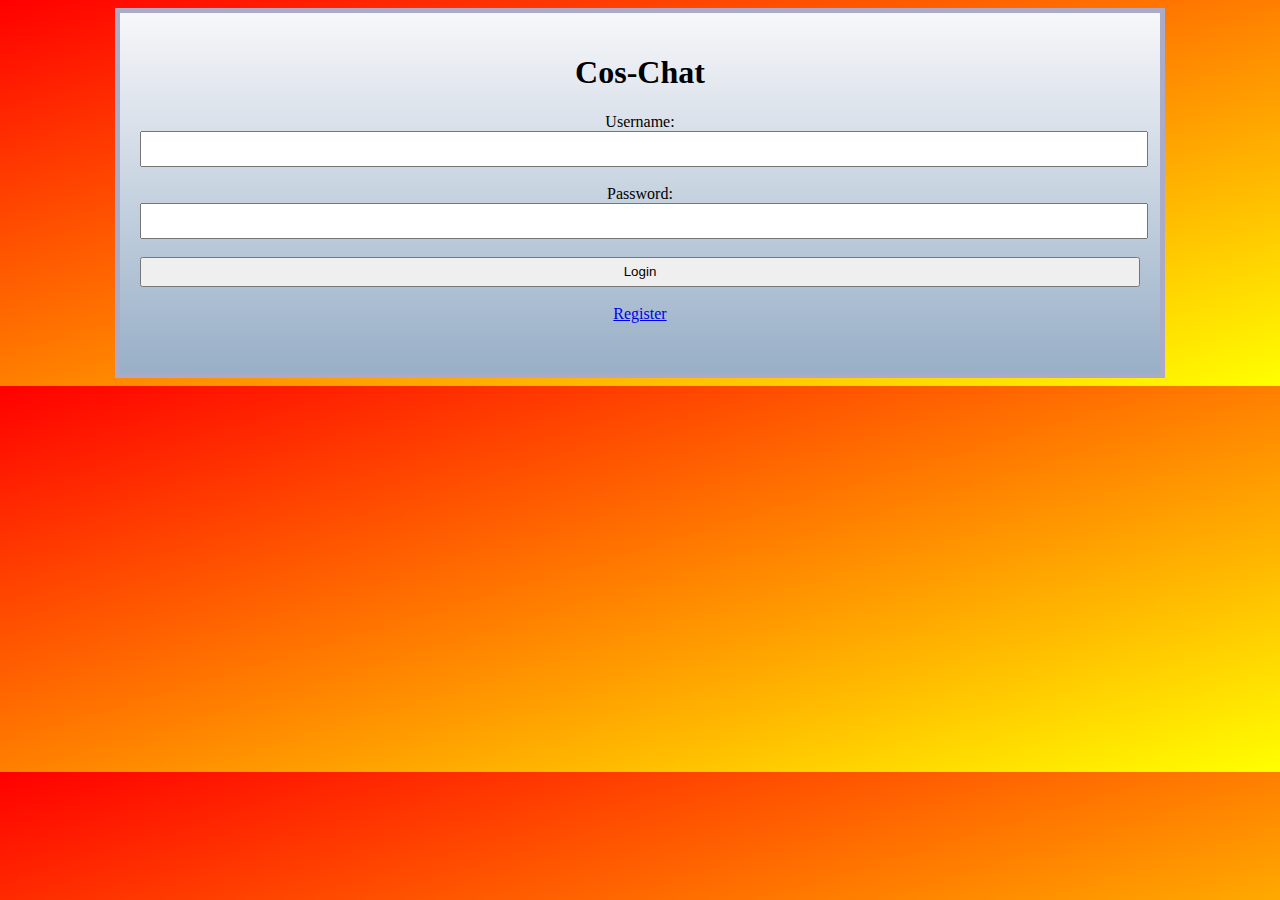
<file: index.html>
<!DOCTYPE html>
<html>
<head>
  <title>Cos-Chat Login</title>
  <link rel="stylesheet" type="text/css" href="pages.css">
  <link rel="stylesheet" type="text/css" href="login_style.css">
  <script src='ajax.js'></script>
  <script src='login.js'></script>
</head>
<body>
  <div id="wrapper">
  <div id='login_form'>
    <h1> Cos-Chat </h1>
    <form name='login'>
      Username: <br/>
      <input type='text' id='username' /> <br />
      <br/>
      Password: <br/>
      <input type='text' id='password' /> <br />
      <br />
      <div id="status"> </div>
      <input type='button' onclick='loginFunction()' value='Login'/>
    </form>
    <br/>
    <a href="register.html">Register</a>
  </div>
</div>
</body>
</html>
</file>
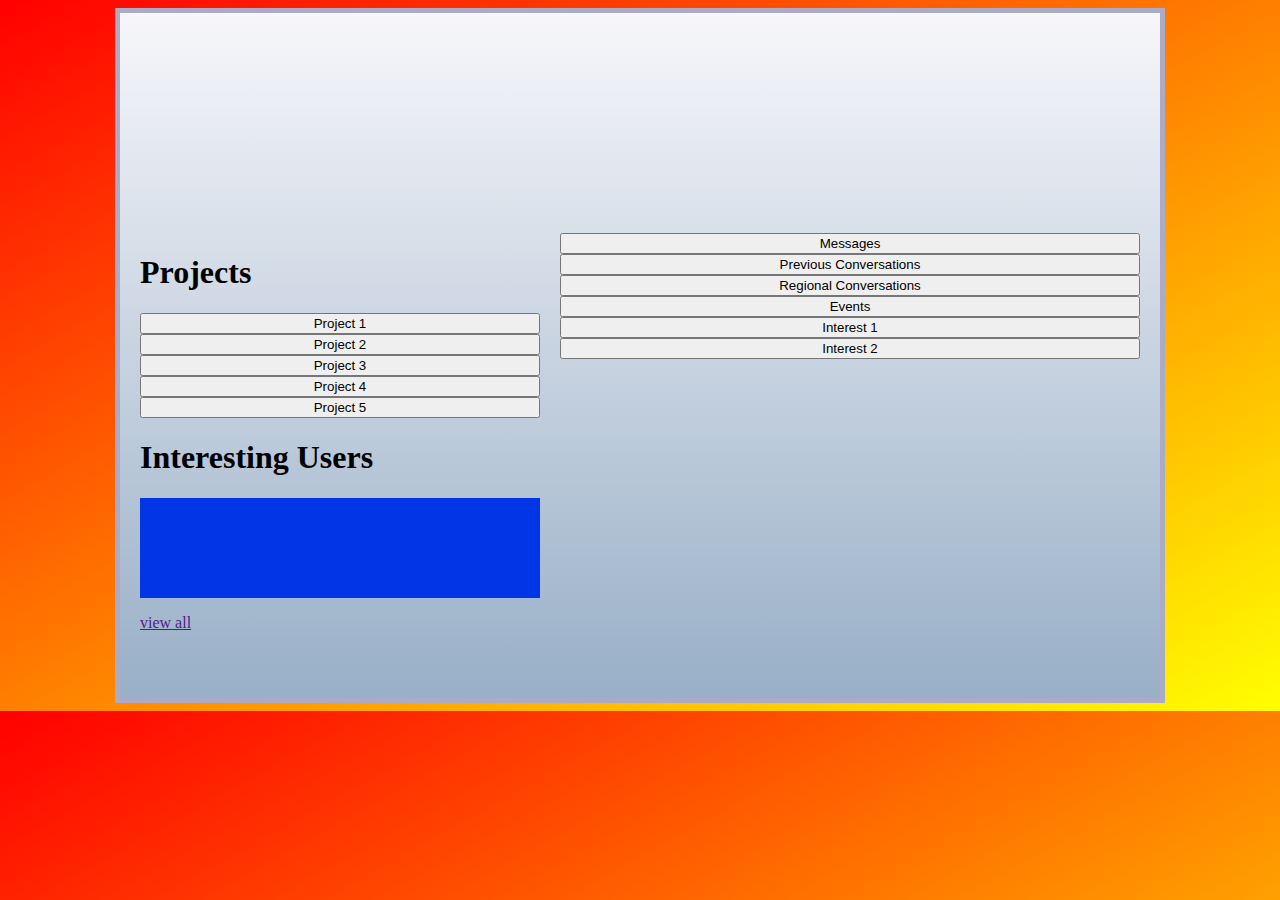
<file: account.html>
<!DOCTYPE html>
<html>
<head>
  <title>User</title>
  <link rel="stylesheet" type="text/css" href="pages.css">
  <link rel="stylesheet" type="text/css" href="account.css">
</head>
<body>
  <div id="wrapper">
  <div id="picture_layer">

  <div id="profile_pic">
  </div>

  <div id="portfolio">
  </div>

</div>

<div id="personal_div">

  <div id="projects_div">
    <h1>Projects</h1>
    <input type="button" class="account_button" id="project1" value="Project 1" onclick="show_project1"/><br/>
    <div id="project1"></div>
    <input type="button" class="account_button" id="project2" value="Project 2" onclick="show_project2"/><br/>
    <div id="project2"></div>
    <input type="button" class="account_button" id="project3" value="Project 3" onclick="show_project3"/><br/>
    <div id="project3"></div>
    <input type="button" class="account_button" id="project4" value="Project 4" onclick="show_project4"/><br/>
    <div id="project4"></div>
    <input type="button" class="account_button" id="project5" value="Project 5" onclick="show_project5"/><br/>
    <div id="project5"></div>
  </div>

  <div id="friends_div">
    <div id="friends_title">
      <h1>Interesting Users</h1>
    </div>
    <div id="friends_preview">
    </div>
    <div id="friends_link">
      <p><a href="">view all</a></p>
    </div>
  </div>

</div>

<div id="interests_div">

  <div id="messages">
    <div id="message_title">
      <input type="button" class="account_button" id="message_button" value="Messages" onclick="show_messages"/><br/>
    </div>
    <div id="message_content">
    </div>
    <div id="message_link">
      <p><a href="">view all</a></p>
    </div>
  </div>

  <div id="previous_conversations">
    <div id="preconvo_title">
      <input type="button" class="account_button" id="preconvo_button" value="Previous Conversations" onclick="show_conversations"/><br/>
    </div>
    <div id="preconvo_link">
      <p><a href="">view all</a></p>
    </div>
  </div>

  <div id="regional_conversations">
    <div id="regional_title">
      <input type="button" class="account_button" id="regional_button" value="Regional Conversations" onclick="show_regional"/><br/>
    </div>
    <div id="regional_link">
      <p><a href="">view all</a></p>
    </div>
  </div>

  <div id="events">
    <div id="events_title">
      <input type="button" class="account_button" id="regional_button" value="Events" onclick="show_events"/><br/>
    </div>
    <div id="events_link">
      <p><a href="">view all</a></p>
    </div>
  </div>

  <div id="interest1">
    <div id="interest1_title">
      <input type="button" class="account_button" id="interest1_button" value="Interest 1" onclick="show_interest1"/><br/>
    </div>
    <div id="interest1_link">
      <p><a href="">view all</a></p>
    </div>
  </div>

  <div id="interest2">
    <div id="interest2_title">
      <input type="button" class="account_button" id="interest2_button" value="Interest 2" onclick="show_interest2"/><br/>
    </div>
    <div id="interest2_link">
      <p><a href="">view all</a></p>
    </div>
  </div>



</div>
</div>
</body>
</html>
</file>
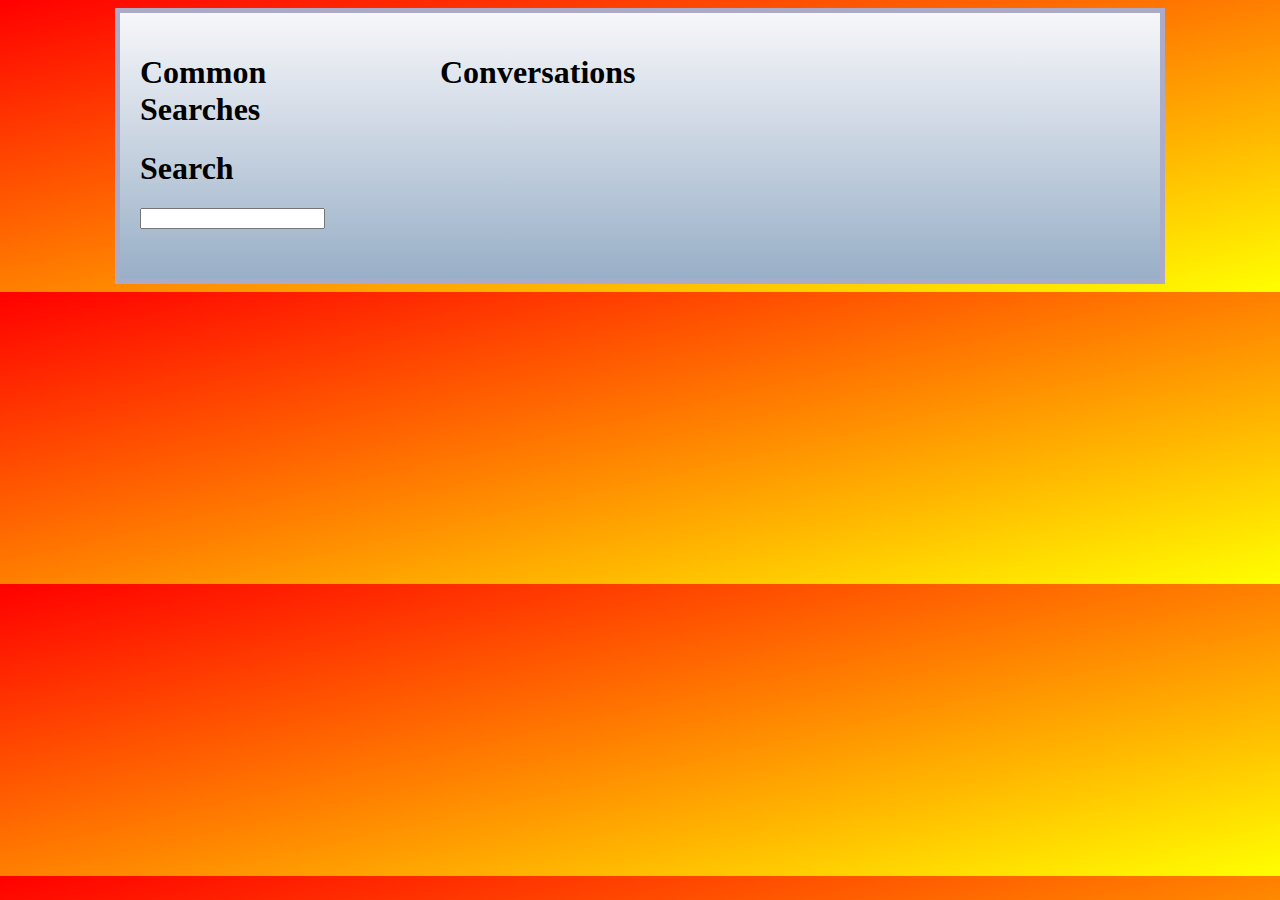
<file: conversation.html>
<!DOCTYPE html>
<html>
<head>
<title>Conversation</title>
<link rel="stylesheet" type="text/css" href="pages.css">
<link rel="stylesheet" type="text/css" href="conversation.css">
</head>
<body>
<div id="wrapper">
  <div id="searches">
    <div id="common_searches">
      <div id="comsearch_title">
        <h1>Common <br/> Searches</h1>
      </div>
      <div id="searches">
      </div>
    </div>
    <div id="self_search">
      <div id="bar_title">
        <h1>Search</h1>
      </div>
      <div id="bar">
        <input type="text" id="search_bar"/>
      </div>
  </div>

</div>
<div id="conversations">
  <h1>Conversations</h1>
  <div id="convo_table">
  </div>

</div>
</div>
</body>
</html>
</file>
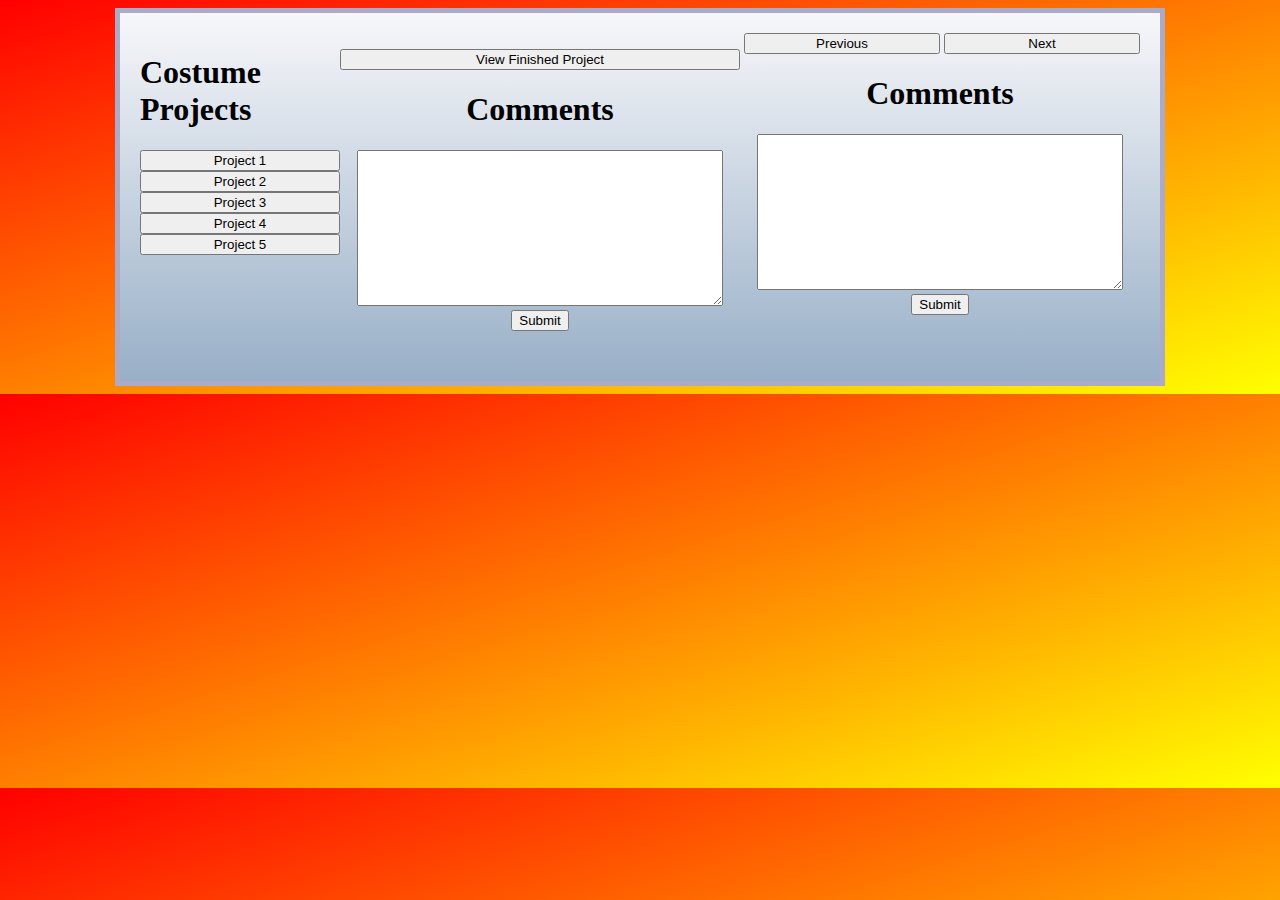
<file: projects.html>
<!DOCTYPE html>
<html>
<head>
  <title> Projects </title>
  <link rel="stylesheet" type="text/css" href="pages.css">
  <link rel="stylesheet" type="text/css" href="projects.css">
</head>
<body>
  <div id="wrapper">
    <div id="div1">
      <h1>Costume <br/> Projects</h1>
      <div id="project_select">
        <input type="button" class="account_button" id="project1" value="Project 1" onclick="show_project1"/><br/>
        <input type="button" class="account_button" id="project2" value="Project 2" onclick="show_project2"/><br/>
        <input type="button" class="account_button" id="project3" value="Project 3" onclick="show_project3"/><br/>
        <input type="button" class="account_button" id="project4" value="Project 4" onclick="show_project4"/><br/>
        <input type="button" class="account_button" id="project5" value="Project 5" onclick="show_project5"/><br/>
      </div>
      <div id="project_description">
      </div>
    </div>
    <div id="div2">
      <div id="project_id">
        <p></p>
      </div>
      <div id="project_diplay">
      </div>
      <div id="project_buttons">
        <input type="button" id="finished_product" class="account_button" value="View Finished Project" onclick="project_state"/>
        <input type="button" id="project_components" class="account_button" value="View Project Components" onclick="project_state"/>
      </div>
      <div id="project_comments">
      </div>
      <div id="project_insert_comment">
        <h1>Comments</h1>
        <textarea id="new_moment" class="textbox"></textarea>
        <input type="button" id="submit" value="Submit"/>
      </div>
    </div>
    <div id="div3">
      <div id="component_id">
      </div>
      <div id="component_display">
      </div>
      <div id="progress_buttons">
        <input type="button" id="component_left" value="Previous" onclick="component_left"/>
        <input type="button" id="component_right" value="Next" onclick="component_right"/>
      </div>
      <div id="component_comments">
        <h1>Comments</h1>
      </div>
      <div id="component_insert_comment">
        <textarea id="new_moment" class="textbox"></textarea>
        <input type="button" id="submit" value="Submit"/>
      </div>
    </div>
  </div>
</body>
</html>
</file>
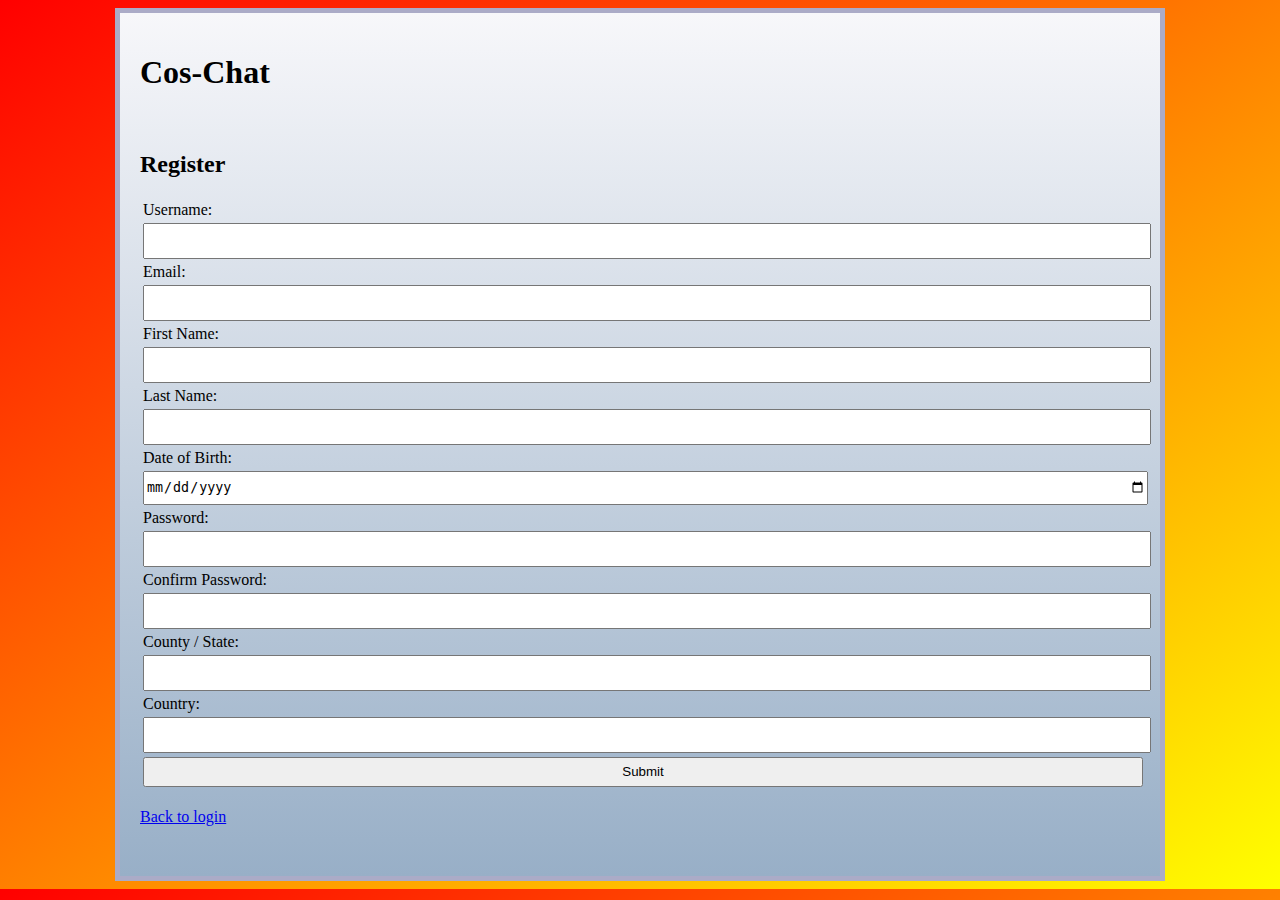
<file: register.html>
<!DOCTYPE html>
<html>
<head>
  <title>Cos-Chat Login</title>
  <link rel="stylesheet" type="text/css" href="pages.css">
  <link rel="stylesheet" type="text/css" href="login_style.css">
  <script src='ajax.js'></script>
  <script src='register.js'></script>
</head>
<body>
  <div id="wrapper">
  <div id='register_form'>
    <h1> Cos-Chat </h1><br/>
    <h2> Register </h2>
    <form name='register'>
      <table>
        <tr>
      <td>Username:</td>
    </tr>
    <tr>
      <td> <input type='text' id='username' /> </td>
    </tr>
    <tr>
      <td>Email:</td>
    </tr>
      <tr>
      <td><input type='text' id='email' /> </td>
    </tr>
      <tr>
      <td>First Name:</td>
    </tr>
    <tr>
        <td><input type='text' id='first_name' /> </td>
    </tr>
    <tr>
      <td>Last Name:</td>
    </tr>
    <tr>
      <td><input type='text' id='last_name' /> </td>
    </tr>
      <tr>
      <td>Date of Birth:</td>
    </tr>
    <tr>
      <td><input type='date' id='dob' /> </td>
    </tr>
    <tr>
      <td>Password:</td>
    </tr>
    <tr>
      <td><input type='text' id='password' /> </td>
    </tr>
    <tr>
      <td>Confirm Password:</td>
    </tr>
    <tr>
      <td> <input type='text' id='confirm_password' /> </td>
    </tr>
    <tr>
      <td>County / State:</td>
    </tr>
    <tr>
      <td> <input type='text' id='county_state' /> </td>
    </tr>
    <tr>
      <td>Country:</td>
    </tr>
    <tr>
      <td> <input type='text' id=country /> </td>
    </tr>
    <tr>
      <td><input type='button' onclick='register_function()' value='Submit'/></td>
    </tr>
    </table>
    </form>
    <div id="result">
    </div>
    <br/>
    <a href="index.html">Back to login</a>
  </div>
</div>
</body>
</html>
</file>
<file: pages.css>
body{
  height: 100%;
  background: red; /* For browsers that do not support gradients */
  background: -webkit-linear-gradient(left top, red, yellow); /* For Safari 5.1 to 6.0 */
  background: -o-linear-gradient(bottom right, red, yellow); /* For Opera 11.1 to 12.0 */
  background: -moz-linear-gradient(bottom right, red, yellow); /* For Firefox 3.6 to 15 */
  background: linear-gradient(to bottom right, red, yellow); /* Standard syntax */
}

#wrapper{
  background: #F7F7FA; /* For browsers that do not support gradients */
  background: -webkit-linear-gradient(#F7F7FA, #98AFC7); /* For Safari 5.1 to 6.0 */
  background: -o-linear-gradient(#F7F7FA, #98AFC7); /* For Opera 11.1 to 12.0 */
  background: -moz-linear-gradient(#F7F7FA, #98AFC7); /* For Firefox 3.6 to 15 */
  background: linear-gradient(#F7F7FA, #98AFC7); /* Standard syntax (must be last) */
  width:1000px;
  height: 100%;
  margin:auto;
  padding:20px;
  padding-bottom: 50px;
  overflow: auto;
  border: 5px solid  #ABABC7;
}

.account_button{
  width:100%;
}
</file>
<file: login_style.css>
#login_form{
  text-align: center;
}

input{
  width:1000px;
  height:30px;
}

input[type=text]:focus {
    border: 3px solid #008ae6;
    padding:10px;
    width:1000px;
}
</file>
<file: account.css>
#picture_layer{
  height:200px;
  width: 100%;
}

#personal_div{
  width: 400px;
  float:left;

}

#friends_preview{
  height:100px;
  background: #0036e6;
}

#interests_div{
  width:580px;
  float:right;
}

#message_link{
  display: none;
}

#preconvo_link{
  display:none;
}

#regional_link{
  display:none;
}

#events_link{
  display:none;
}

#interest1_link{
  display:none;
}

#interest2_link{
  display:none;
}
</file>
<file: conversation.css>
#searches{
  width:300px;
  float:left;
}

#conversation{
  float:right;
}
</file>
<file: projects.css>
#div1{
  width: 200px;
  float: left;
}

#div2{
  width: 400px;
  float: left;
  text-align: center;
}

#div3{
  width: 400px;
  float: right;
  text-align: center;
}

.textbox{
  width:90%;
  height: 150px;
}

#project_components{
  display:none;
}

#finished_projects{
  display:block;
}

#component_left{
  width:49%;
}

#component_right{
  width:49%;
  float:right;
}
</file>
